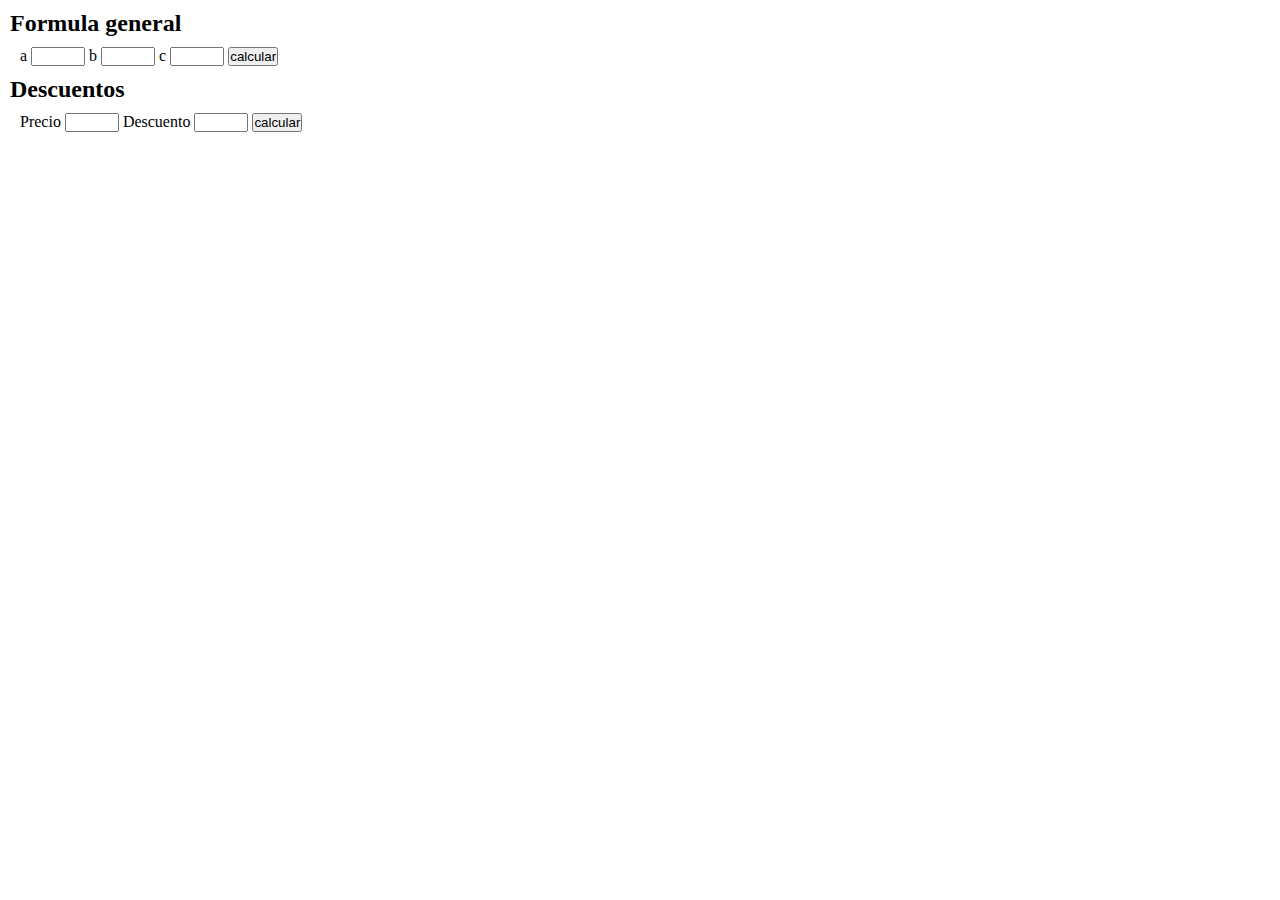
<file: index.html>
<!DOCTYPE html>
<html lang="en">
<head>
    <meta charset="UTF-8">
    <meta http-equiv="X-UA-Compatible" content="IE=edge">
    <meta name="viewport" content="width=device-width, initial-scale=1.0">
    <title>Math</title>
    <link rel="stylesheet" href="math.css">
</head>
<body>
    <section id="section-formula-general">
        <h2>Formula general</h2>
        <form action="">
            <label for="">a</label>
            <input type="number" id="fg-a">
            <label for="">b</label>
            <input type="number" id="fg-b">
            <label for="">c</label>
            <input type="number" id="fg-c">
            <button onclick="formulaGeneral()">calcular</button>
        </form>
    </section>
    <section id="section-descuento">
        <h2>Descuentos</h2>
        <form action="">
            <label for="">Precio</label>
            <input type="number" id="descuento-precio">
            <label for="">Descuento</label>
            <input type="number" id="descuento-porcent">
            <button onclick="descuento()">calcular</button>
        </form>
    </section>
</body>
<script src="salarios.js"></script>
<script src="platziMath.js"></script>
<script src="analisis.js"></script>
</html>
</file>
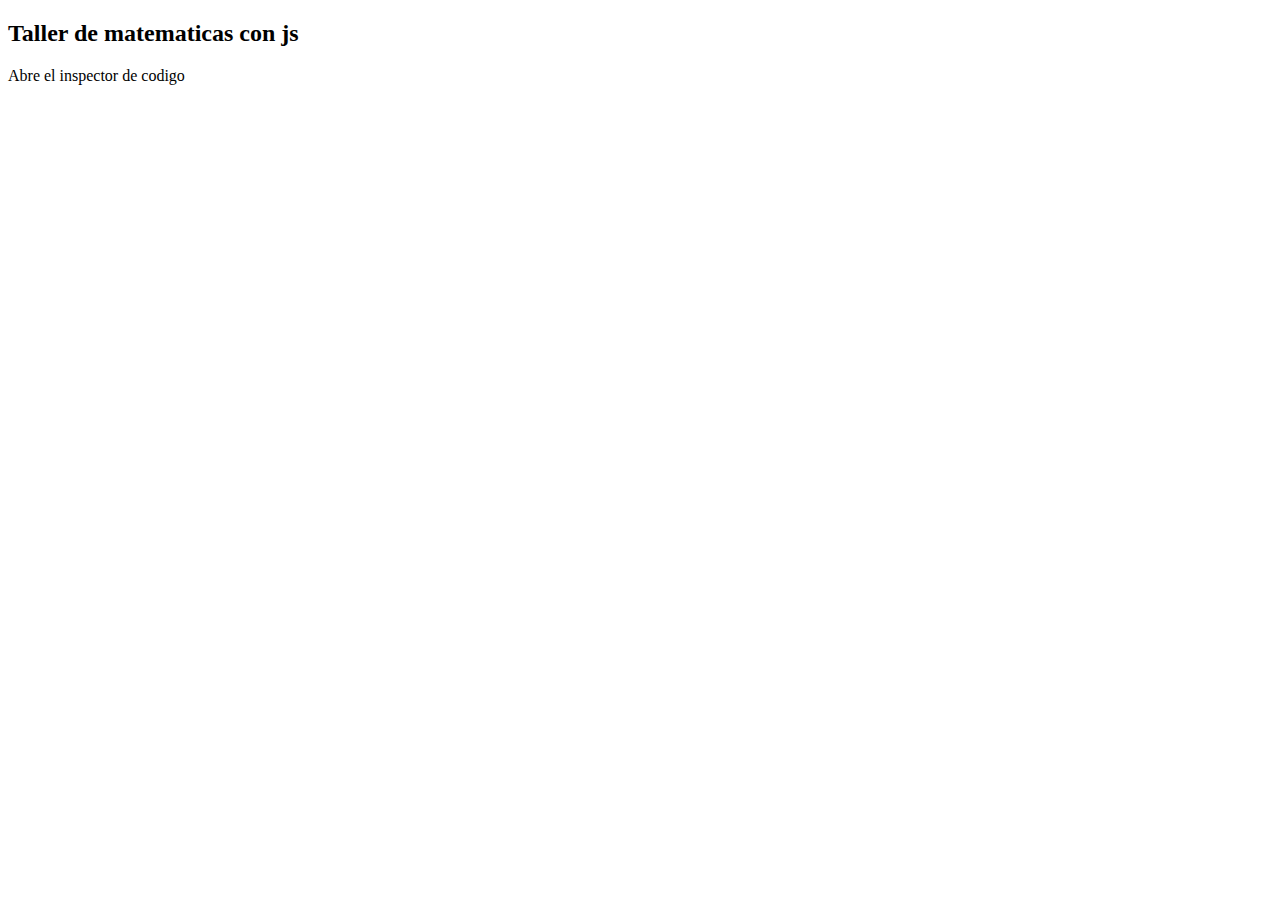
<file: math/math.htm>
<!DOCTYPE html>
<html lang="en">
<head>
    <meta charset="UTF-8">
    <meta http-equiv="X-UA-Compatible" content="IE=edge">
    <meta name="viewport" content="width=device-width, initial-scale=1.0">
    <title>Math</title>
</head>
<body>
    <h2>Taller de matematicas con js</h2>

    <p>Abre el inspector de codigo</p>
</body>
<script src="math.js"></script>
</html>
</file>
<file: math.css>
*{
    margin: 0;
    padding: 0;
}

section{
    margin: 10px;
}
form{
    margin: 10px;
}
input{
    width: 50px;
}
</file>
